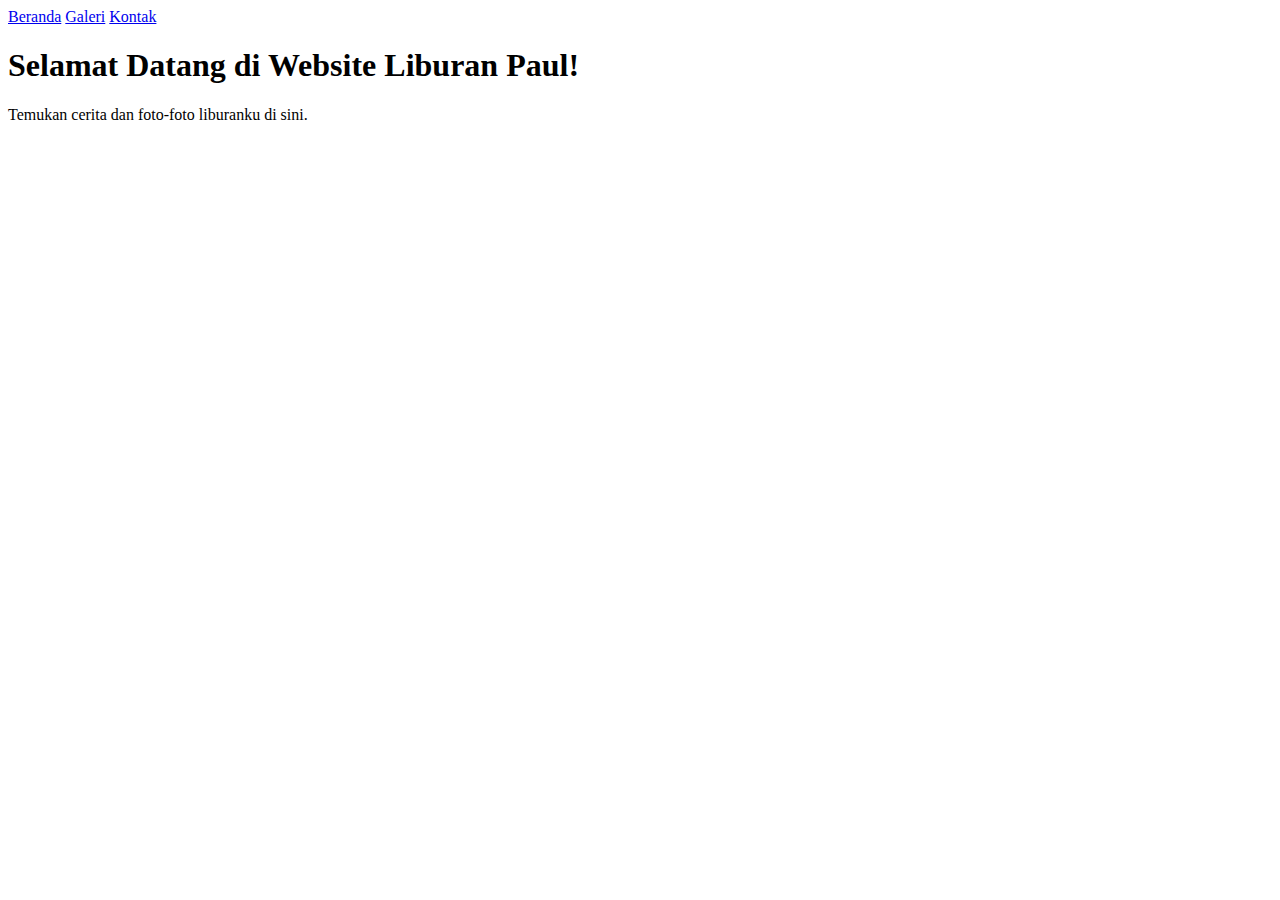
<file: index.html>
<!DOCTYPE html>
<html lang="id">
<head>
  <meta charset="UTF-8">
  <meta name="viewport" content="width=device-width, initial-scale=1.0">
  <title>Beranda</title>
  <link rel="stylesheet" href="style.css">
</head>
<body>
  <header>
    <nav>
      <a href="index.html">Beranda</a>
      <a href="galery.html">Galeri</a>
      <a href="kontak.html">Kontak</a>
    </nav>
  </header>

  <section>
    <h1>Selamat Datang di Website Liburan Paul!</h1>
    <p>Temukan cerita dan foto-foto liburanku di sini.</p>
  </section>
</body>
</html>
</file>
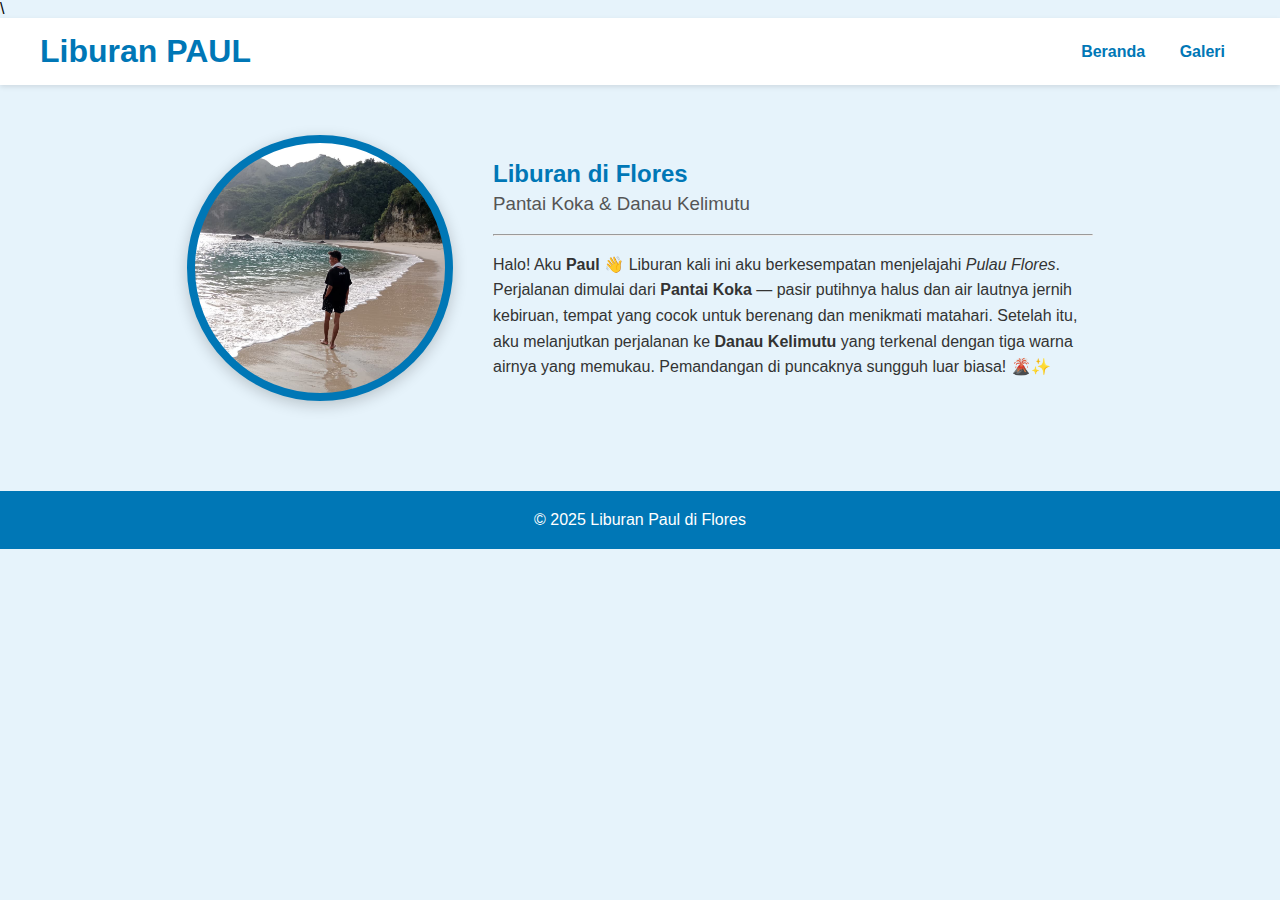
<file: liburan.html>
\<!DOCTYPE html>
<html lang="id">
<head>
  <meta charset="UTF-8">
  <meta name="viewport" content="width=device-width, initial-scale=1.0">
  <title>Liburan Paul di Flores</title>
  <style>
    body {
      font-family: Arial, sans-serif;
      background-color: #e6f3fb;
      margin: 0;
      padding: 0;
    }

    header {
      background-color: #fff;
      padding: 15px 40px;
      box-shadow: 0 2px 5px rgba(0,0,0,0.1);
      display: flex;
      justify-content: space-between;
      align-items: center;
      flex-wrap: wrap;
    }

    header h1 {
      color: #0077b6;
      margin: 0;
    }

    nav a {
      text-decoration: none;
      color: #0077b6;
      margin: 0 15px;
      font-weight: bold;
    }

    nav a:hover {
      color: #023e8a;
    }

    /* Bagian Beranda */
    .beranda {
      display: flex;
      align-items: center;
      justify-content: center;
      gap: 40px;
      flex-wrap: wrap;
      padding: 50px 20px;
    }

    .profil-foto {
      width: 250px;
      height: 250px;
      border-radius: 50%;
      border: 8px solid #0077b6;
      background-color: #dceeff;
      background-image: url("foto-paul.png"); /* Ganti dengan nama file fotomu */
      background-size: cover;
      background-position: center;
      box-shadow: 0 4px 15px rgba(0,0,0,0.2);
    }

    .info {
      max-width: 600px;
    }

    .info h2 {
      color: #0077b6;
      margin-bottom: 5px;
    }

    .info h3 {
      color: #555;
      margin-top: 0;
      font-weight: normal;
    }

    .info p {
      line-height: 1.6;
      color: #333;
    }

    footer {
      text-align: center;
      padding: 20px;
      background-color: #0077b6;
      color: white;
      margin-top: 40px;
    }

    @media (max-width: 700px) {
      .beranda {
        flex-direction: column;
      }
    }
  </style>
</head>
<body>

  <header>
    <h1>Liburan PAUL</h1>
    <nav>
      <a href="index.html">Beranda</a>
      <a href="galeri.html">Galeri</a>
    </nav>
  </header>

  <section class="beranda">
    <div class="profil-foto"></div>

    <div class="info">
      <h2>Liburan di Flores</h2>
      <h3>Pantai Koka & Danau Kelimutu</h3>
      <hr>
      <p>
        Halo! Aku <strong>Paul</strong> 👋  
        Liburan kali ini aku berkesempatan menjelajahi <em>Pulau Flores</em>.  
        Perjalanan dimulai dari <strong>Pantai Koka</strong> — pasir putihnya halus dan air lautnya jernih kebiruan, tempat yang cocok untuk berenang dan menikmati matahari.  
        Setelah itu, aku melanjutkan perjalanan ke <strong>Danau Kelimutu</strong> yang terkenal dengan tiga warna airnya yang memukau.  
        Pemandangan di puncaknya sungguh luar biasa! 🌋✨
      </p>
    </div>
  </section>

  <footer>
    &copy; 2025 Liburan Paul di Flores

</body>
</html>
</file>
<file: style.css>
.galeri-container {
  display: flex;
  justify-content: center;
  flex-wrap: wrap;
  gap: 20px;
  padding: 20px;
}

.foto img {
  width: 300px;
  height: 200px;
  object-fit: cover;
  border-radius: 15px;
  box-shadow: 0 4px 10px rgba(0,0,0,0.2);
  transition: transform 0.3s;
}

.foto img:hover {
  transform: scale(1.05);
}

.foto p {
  margin-top: 10px;
  font-weight: bold;
  color: #0078d4;
}
</file>
